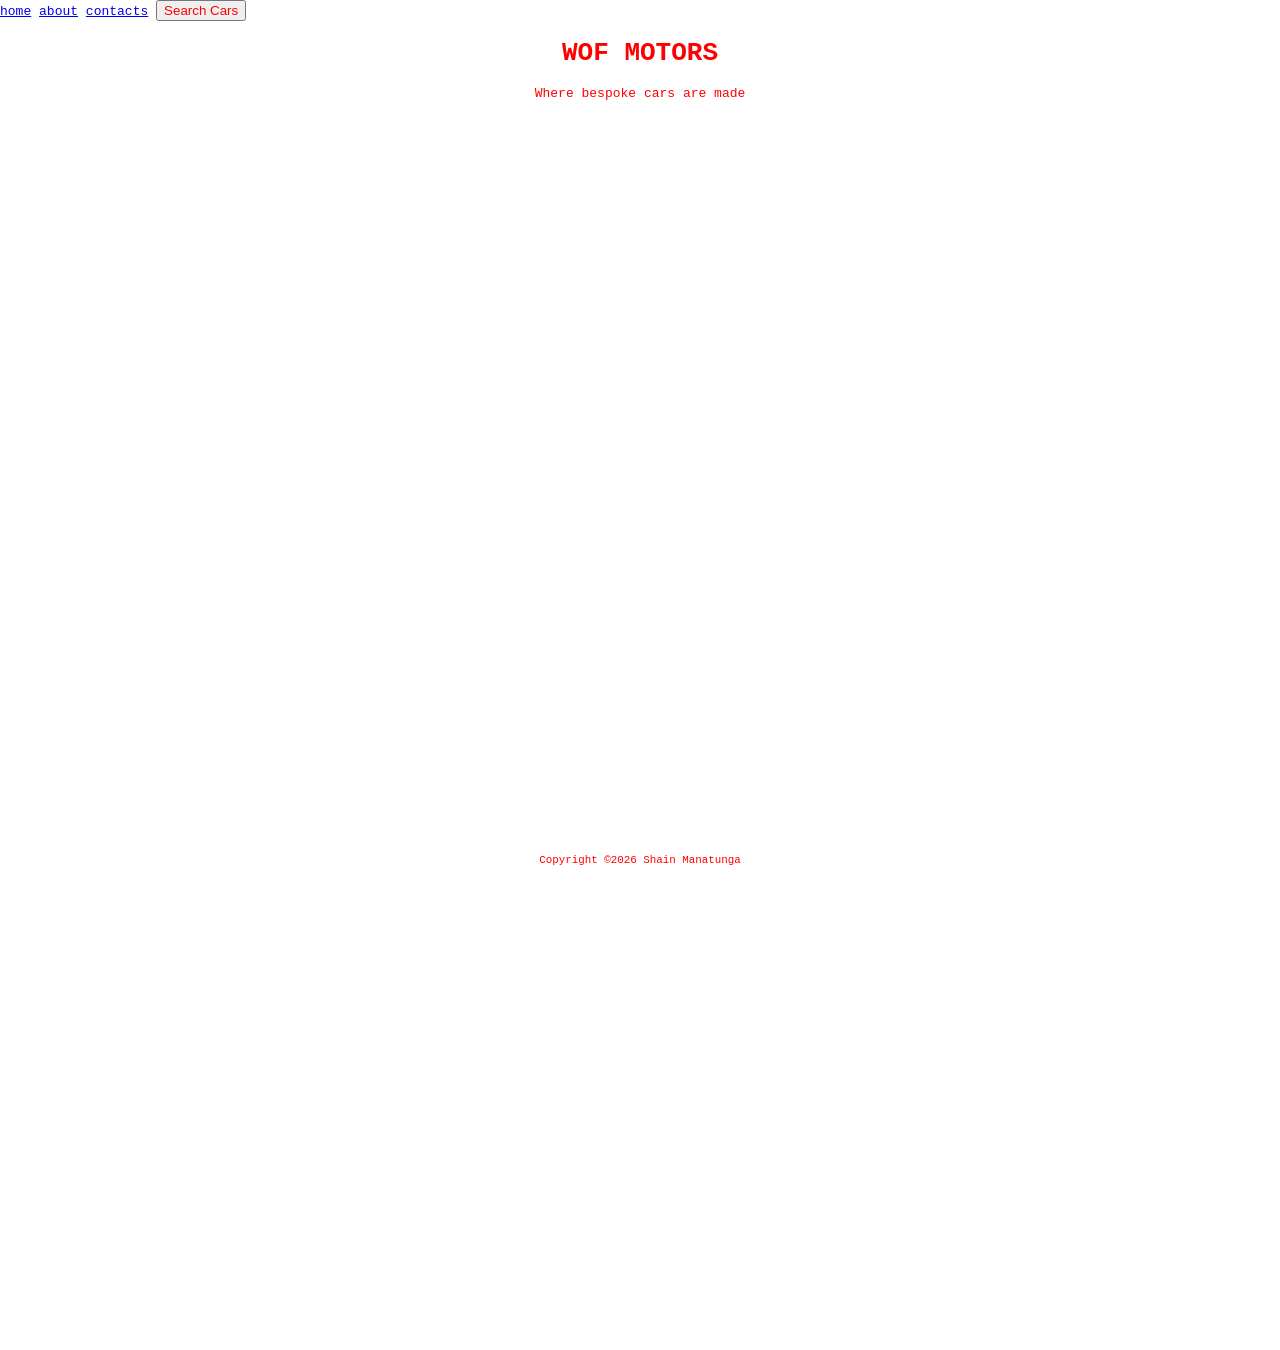
<file: index.html>
<!DOCTYPE html>
<html>
   <head>
<title> WOF MOTORS </title>
<link rel="stylesheet" href="style.css">
</head>
<body>
   <style>
body 
      {
        background-image: url("https://images.unsplash.com/photo-1654356138361-323a2ebc6890?w=900&auto=format&fit=crop&q=60&ixlib=rb-4.1.0&ixid=M3wxMjA3fDB8MHxzZWFyY2h8MTV8fGJtdyUyMDFtfGVufDB8fDB8fHww");
      }
</style>
   <a href="index.html">home</a>
    <a href="about.html">about</a>
    <a href="contacts.html">contacts</a>
<button type= "https://images.unsplash.com/photo-1568605117036-5fe5e7bab0b7?q=80&w=1740&auto=format&fit=crop&ixlib=rb-4.1.0&ixid=M3wxMjA3fDB8MHxwaG90by1wYWdlfHx8fGVufDB8fHx8fA%3D%3D ">
Search Cars
</button>
    <header>
<h1><b>WOF MOTORS</b></h1>
<div class="redHeading"><p>Where bespoke cars are made</p></div>
    </header>
    <footer>
<div class="copyright"><p><small>Copyright &copy;2026 Shain Manatunga</small></p></div>
   </footer>
</body>
</html>
</file>
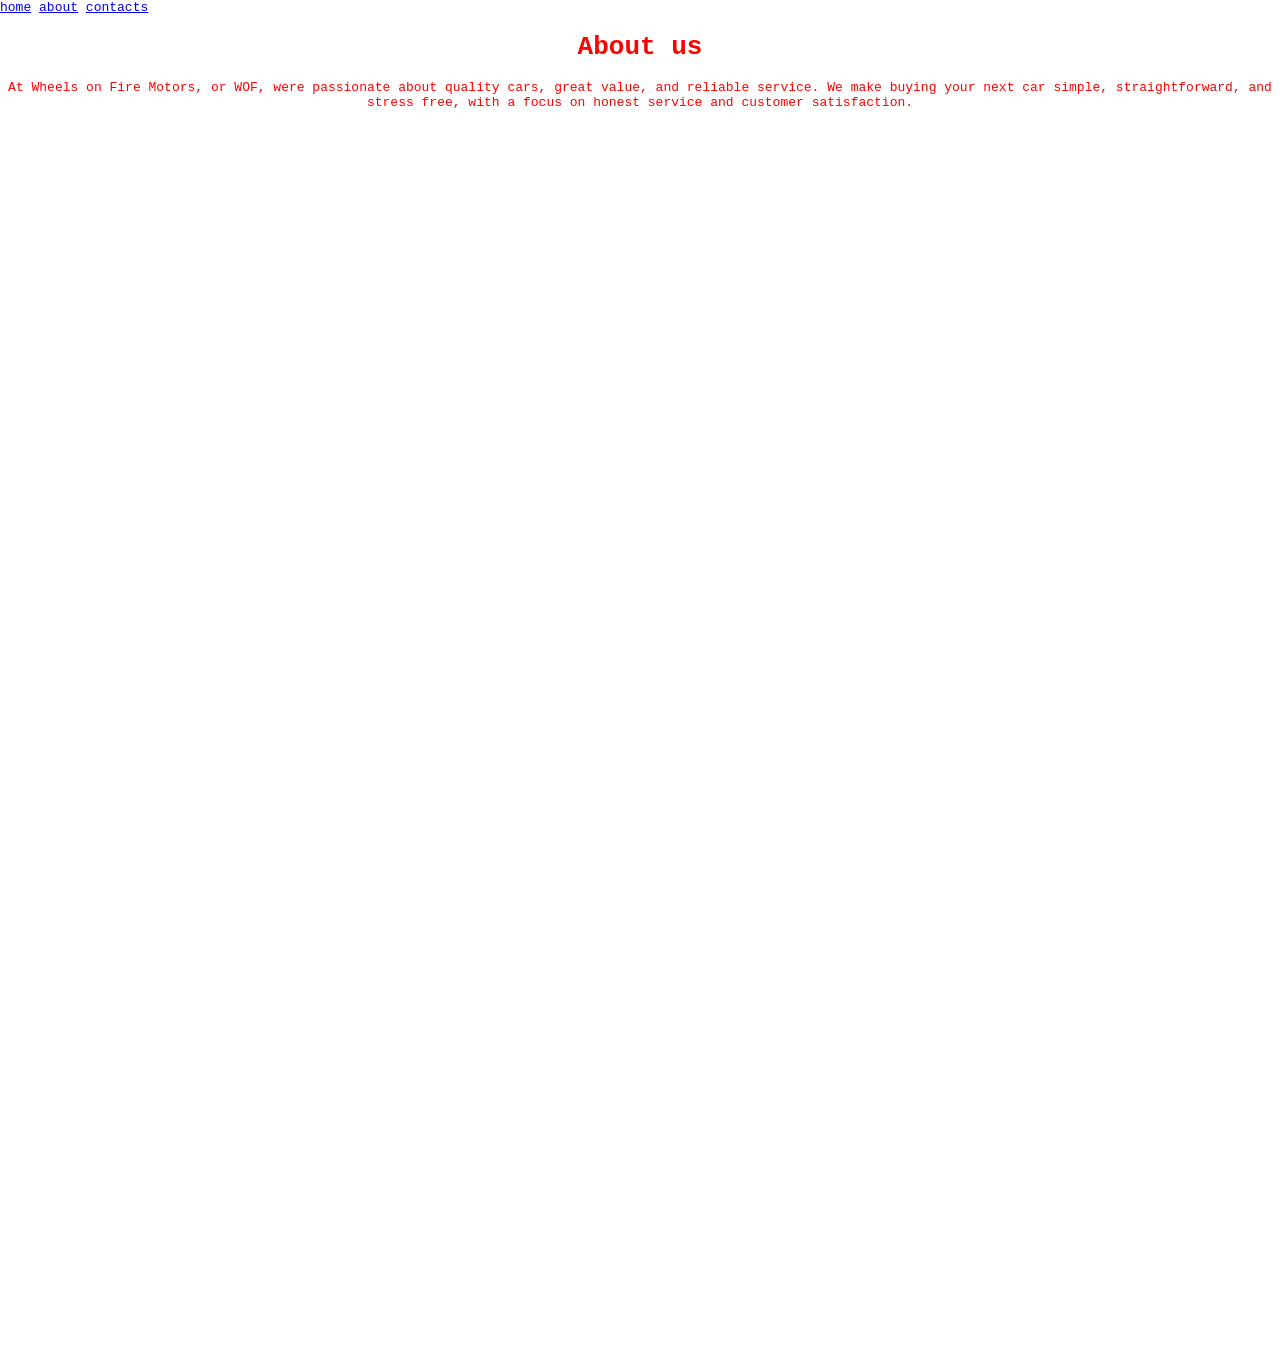
<file: about.html>
<!DOCTYPE html>
<html>
    <head>
        <a href="index.html">home</a>
        <a href="about.html">about</a>
        <a href="contacts.html">contacts</a>
        <title>About Us</title>
        <h1>About us</h1>
      <div id="padding"><p>At Wheels on Fire Motors, or WOF, were passionate about quality cars, great value, and reliable service. We make buying your next car simple, straightforward, and stress free, with a focus on honest service and customer satisfaction.</p></div>
        <link rel="stylesheet" href="style.css">
    </head>
</html>
</file>
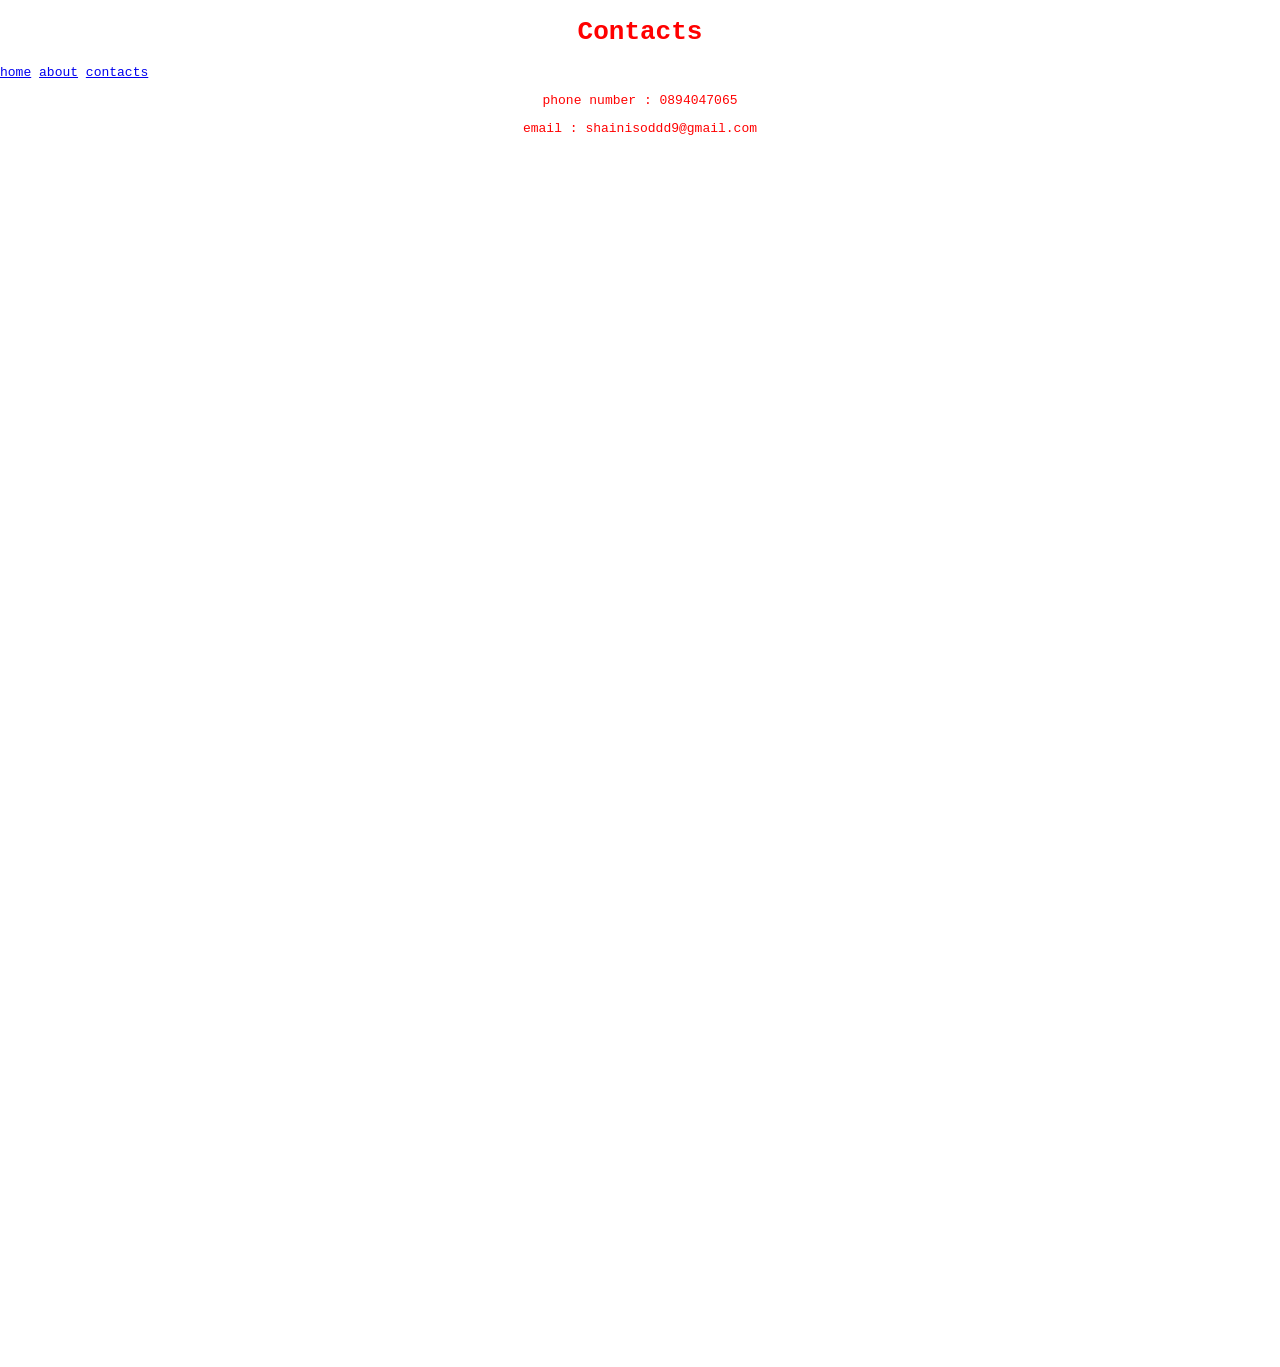
<file: contacts.html>
<!DOCTYPE html>
<html>
    <head>
        <title>Contact</title>
        <h1>Contacts</h1>
        <body>
            <nav>
                <a href="index.html">home</a>
                <a href="about.html">about</a>
                <a href="contacts.html">contacts</a>
            </nav>
            <p>phone number : 0894047065</p>
            <p>email : shainisoddd9@gmail.com</p>
            <link rel="stylesheet" href="style.css"> 
        </body>
    </head>
</html>
</file>
<file: style.css>
h1
{
    text-align: center;
    color: red;
}

body 
{
    font-family:monospace;
    color:maroon
}

head
{
   font-family: monospace;
    color:blue
    text-align: center;
}

p
{
    text-align: center;
    color: red;
}

button
{
    color:red
}

html, body 
{
    margin: 0;
    padding: 0;
    width: 100%;
    min-height: 100%;
}

body 
{
    background-image: url("https://images.unsplash.com/photo-1654356138361-323a2ebc6890?w=900&auto=format&fit=crop&q=60&ixlib=rb-4.1.0&ixid=M3wxMjA3fDB8MHxzZWFyY2h8MTV8fGJtdyUyMDFtfGVufDB8fDB8fHww";)
    background-size: cover;
    background-position: top center;
    background-repeat: no-repeat;
    background-attachment: scroll;
    min-height: 150vh;
}

footer
{
    position: fixed;
    bottom: 0;
    width: 100%;
    text-align: center;
    padding-bottom: 20px;
}

#withPadding
{
  border: 5px solid red;
  width: 300px;
  padding: 10px;
}

.redHeading
{
  background-color: white;
}

.copyright-box 
{
  display: inline-block;
  padding: 10px 20px;
  background-color: #1e1e1e;
  color: #ff3b30;
  border: 1px solid #333;
  border-radius: 6px;
  font-family: sans-serif;
  font-size: 14px;
}

#withPadding
{
  border: 5px solid grey;
  width: 300px;
  padding: 10px;
}
</file>
